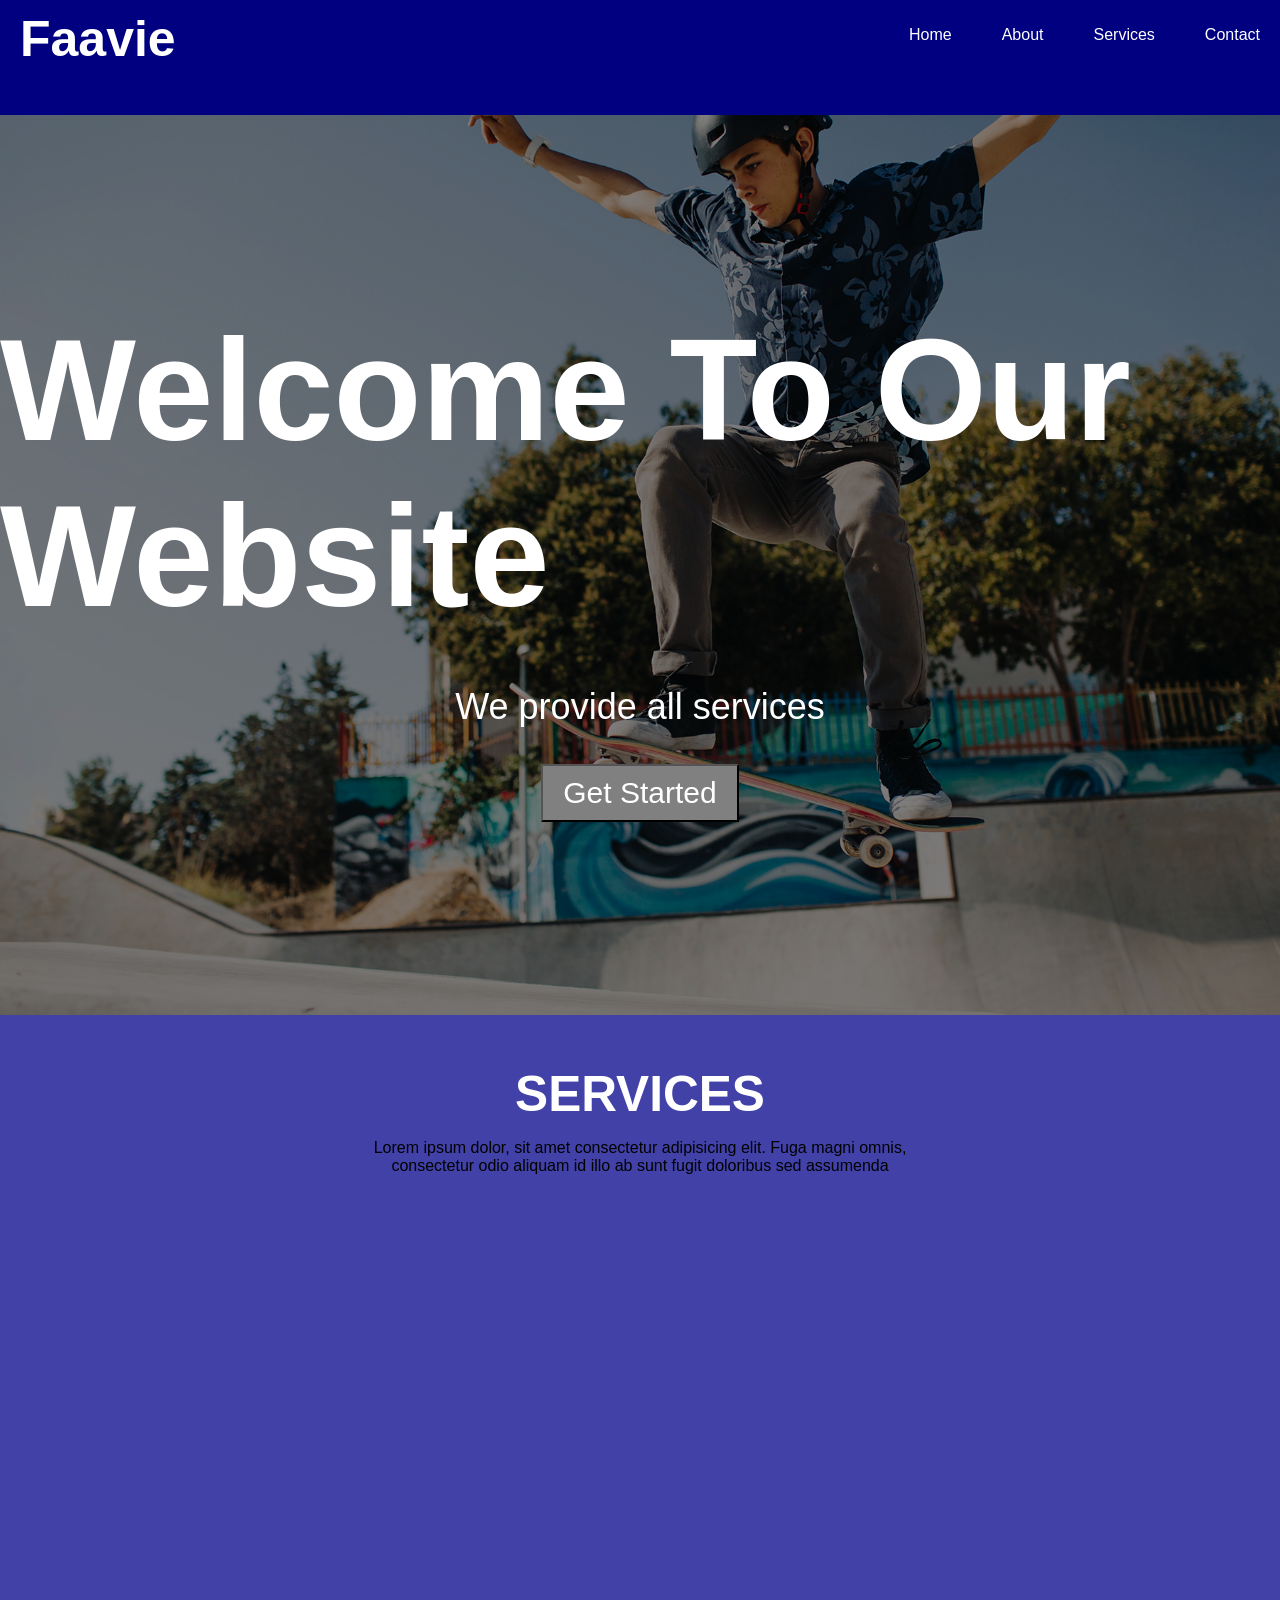
<file: index.html>
<!DOCTYPE html>
<html lang="en">
<head>   
    <meta charset="UTF-8">
    <meta name="viewport" content="width=device-width, initial-scale=1.0">
    <title>Faavie</title>
    <link rel="stylesheet" href="faavie.css">
</head>
<body>
    <header>
        <!-- nav bar start-->
        <nav class="navbar">
            <div class="logo">Faavie</div>
            <ul class="fave">
                <li class="nav-item">
                    <a href="#" class="fave">Home</a>
                </li>
                <li class="nav-item">
                    <a href="#" class="fave">About</a>
                </li>
                <li class="nav-item">
                    <a href="#" class="fave">Services</a>
                </li>
                <li class="nav-item">
                    <a href="#" class="fave">Contact</a>
                </li>
            </ul>
        </nav>
    </header>
    <section class="section">
        <div class="favy">
           <div class="dark"></div> 
            <h1 class="oral"> Welcome To Our Website </h1>
            <p class="test"> We provide all services </p>
            <button class="boo"> Get Started</button>

        </div>

    </section>
    <!-- nav end-->

    <!-- services start-->
    <section>

        <div class="services">

            <div class="section2"> 
                <h1 class="heading1"> SERVICES</h1>
                <p class="para">Lorem ipsum dolor, sit amet consectetur adipisicing elit. Fuga magni omnis, consectetur odio aliquam id illo ab sunt fugit doloribus sed assumenda </p>
            </div>
        </div>
    </section>

    </body>
</html>
</file>
<file: faavie.css>
body{
    margin: 0%;
    padding: 0;
    font-family: "Rubik", -apple-system, BlinkMacSystemFont, "Segoe UI", Roboto, "Helvetica Neue", Arial, "Noto Sans", sans-serif, "Apple Color Emoji", "Segoe UI Emoji", "Segoe UI Symbol", "Noto Color Emoji";
}

.navbar{
    background-color: navy;
    display: flex;
    justify-content: space-between;
    height: 10.5vh;
    padding: 10px 20px;
}
.nav-item a{
    color: white;
    text-decoration: none;
}
.logo{
    color: white;
    font-size: 50px;
    font-weight: bold;
}
.fave{
    display: flex;
    list-style: none;
    gap: 50px;
    text-decoration: none;
}
.navbar a:hover{
    color: #c2caec;
}
.favy{
    position: absolute;
    background-image: url(img/fav.jpg);
    background-size: cover;
    background-position: top center;
    color: white;
    display: flex;
    flex-direction: column;
     justify-content: center;
    align-items: center;
    height: 100vh;
    width: 100%;
   
}
.oral{
    z-index: 999;
    font-size: 16vh;
    display: flex;
    align-content: center;
    justify-content: center;
     margin-bottom: 10px;

}
.test{
    font-size: 4vh;
    display: flex;
    align-content: center;
    justify-content: center;
}
.dark{
    position: absolute;
    opacity: 0.5;
    height: 100vh;
    width: 100%;
    background-color: black;
}
.boo{
    padding: 10px 20px;
    font-size: 30px;
    background-color: grey;
}
.favy h1, .favy p, .favy button{
    position:relative;
    color: white;
    z-index: 999;
}
.boo:hover{
    color: black;
    background-color: white;
}
section{
    height: 100vh;
    margin: 0px;
    background-color: rgb(65, 65, 168);
}
h1{
    margin: 0;
}
.services{
    padding: 50px 30px;
}
.para{
    width: 50%;
    align-content: center;
}
.section2{
    justify-content: center;
    display: flex;
    align-items: center;
    text-align: center;
    flex-direction: column;
}
.heading1{
    color: white;
    font-size: 3.1rem;
}
</file>
